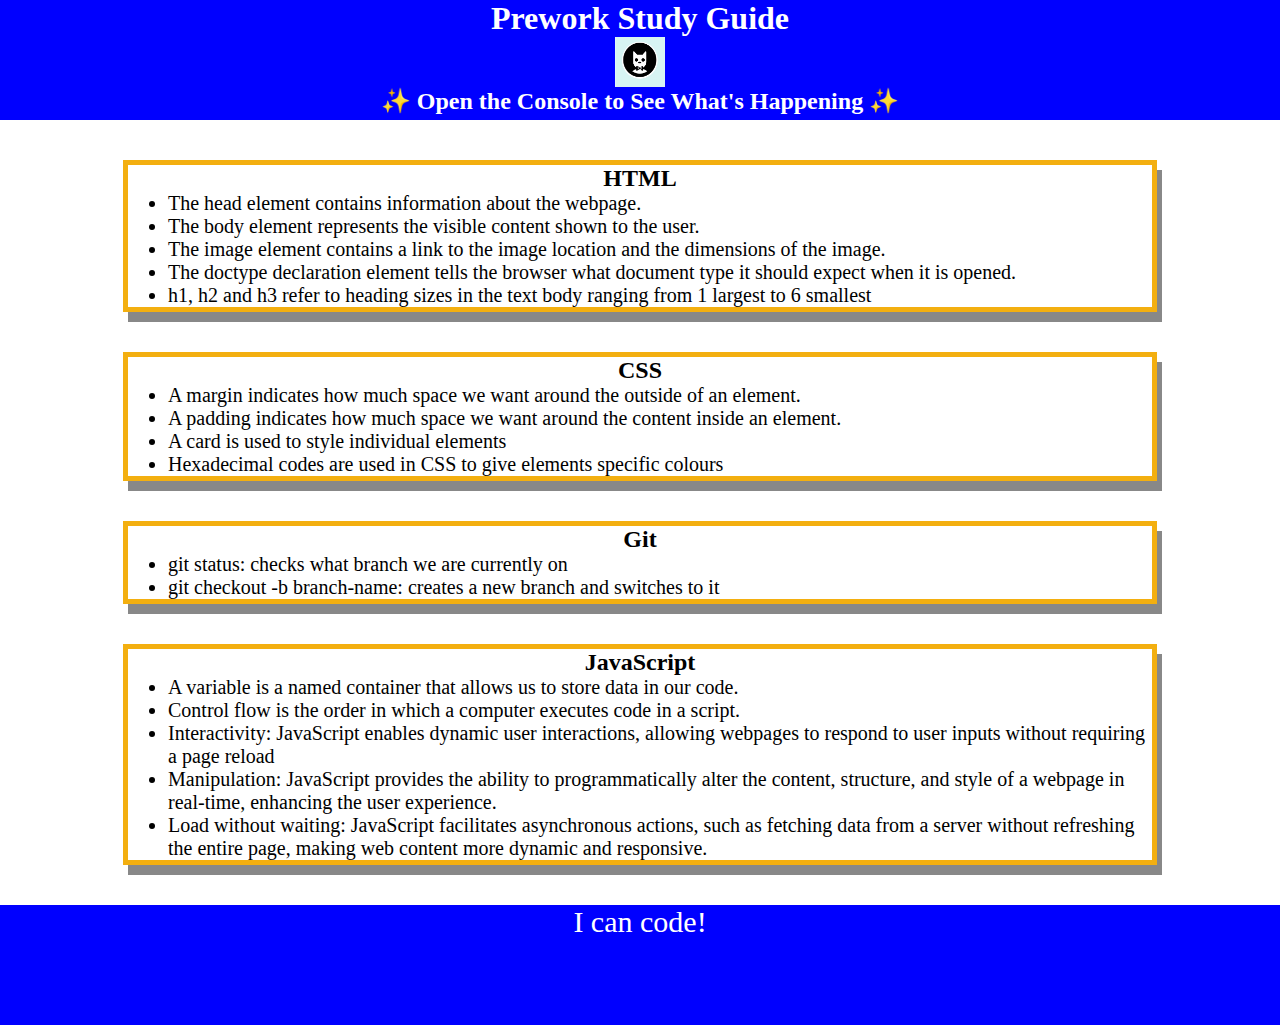
<file: index.html>
<!DOCTYPE html>
<html lang="en">
  <head>
    <meta charset="UTF-8" />
    <meta http-equiv="X-UA-Compatible" content="IE=edge" />
    <meta name="viewport" content="width=device-width, initial-scale=1.0" />
    <link rel="stylesheet" href="./prework-study-guide/assets/style.css">
    <title>Prework Study Guide</title>
  </head>
  <body>
    <header id="header">
      <h1>Prework Study Guide</h1>
      <img src="./prework-study-guide/assets/bowtie-cat.png" alt="Profile image of cat wearing a bow tie." />
      <h2>✨ Open the Console to See What's Happening ✨</h2>
    </header>
    <main>
      <section class="card" id="html-section">
        <h2>HTML</h2>
        <ul>
          <li>The head element contains information about the webpage.</li>
          <li>The body element represents the visible content shown to the user.</li>
 <li>The image element contains a link to the image location and the dimensions of the image. </li>
 <li> The doctype declaration element tells the browser what document type it should expect when it is opened. </li>
 <li> h1, h2 and h3 refer to heading sizes in the text body ranging from 1 largest to 6 smallest</li>       
    </ul>
      </section>
   
      <section class="card" id="css-section">
        <h2>CSS</h2>
        <ul>
    <li>A margin indicates how much space we want around the outside of an element.</li>
    <li>A padding indicates how much space we want around the content inside an element.</li>
    <li> A card is used to style individual elements</li>
    <li> Hexadecimal codes are used in CSS to give elements specific colours</li>   
</ul>
      </section>
   
      <section class="card" id="git-section">
        <h2>Git</h2>
        <ul>
          <li>git status: checks what branch we are currently on</li>
          <li>git checkout -b branch-name: creates a new branch and switches to it</li>
        </ul>
      </section>
   
      <section class="card" id="javascript-section">
        <h2>JavaScript</h2>
        <ul>
          <li>A variable is a named container that allows us to store data in our code.</li>
          <li>Control flow is the order in which a computer executes code in a script.</li>
          <li>Interactivity: JavaScript enables dynamic user interactions, allowing webpages to respond to user inputs without requiring a page reload</li>
          <li>Manipulation: JavaScript provides the ability to programmatically alter the content, structure, and style of a webpage in real-time, enhancing the user experience.</li>
          <li>Load without waiting: JavaScript facilitates asynchronous actions, such as fetching data from a server without refreshing the entire page, making web content more dynamic and responsive.</li>
        </ul>
      </section>
     </main>

    <footer>
      <p>I can code!</p>
    </footer>
    <script src="./prework-study-guide/assets/"></script>
  </body>
</html>
</file>
<file: prework-study-guide/assets/style.css>
* {
    margin: 0;
    padding: 0;
}


header,
footer {
    width: 100%;
    height: 120px;
    background-color: blue;
    color: white;
}


h1,
h2 {
    text-align: center;
}


img {
    display: block;
    height: 50px;
    width: 50px;
    margin-left: auto;
    margin-right: auto;
}


ul {
    padding-left: 40px;
    font-size: 20px;
}


p {
    text-align: center;
    font-size: 30px;
  }
  .card {
    width: 80%;
    margin: 40px auto;
    border: 5px solid #f3af10;
    box-shadow: 5px 10px #888888;
  }
</file>
